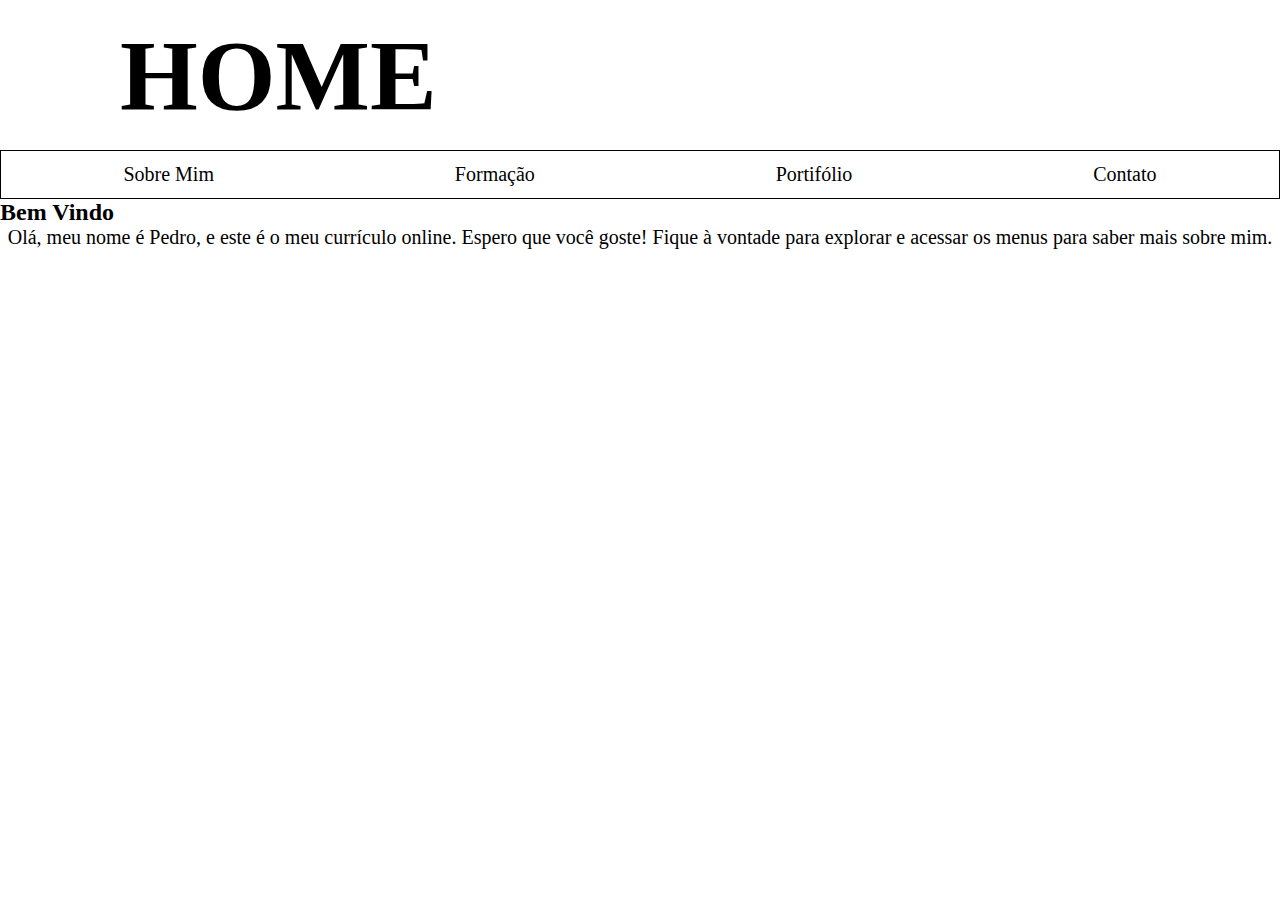
<file: index.html>
<!DOCTYPE html>
<html lang="en">
<head>
    <meta charset="UTF-8">
    <meta name="viewport" content="width=device-width, initial-scale=1.0">
    <title>Home</title>
    <link rel="stylesheet" href="Css/Index.css">
    <!-- Pegando uma fonte do google fonts para usar -->
    <link rel="preconnect" href="https://fonts.googleapis.com">
    <link rel="preconnect" href="https://fonts.gstatic.com" crossorigin>
    <link href="https://fonts.googleapis.com/css2?family=Work+Sans:ital,wght@0,100..900;1,100..900&display=swap" rel="stylesheet">
</head>
<body>
    <!-- Cabeçalho da pagina -->
    <header class="cabecalho">
        <h1>HOME</h1>
    </header>
    <nav class="nav">
        <a href="Paginas/SobreMim.html"> Sobre Mim</a>
        <a href="Paginas/Formacao.html">Formação</a>
        <a href="Paginas/Portifolio.html">Portifólio</a>
        <a href="Paginas/Contato.html">Contato</a>
    </nav>
    <section>
        <h2>Bem Vindo</h2>
        <p>Olá, meu nome é Pedro, e este é o meu currículo online. Espero que você goste! Fique à vontade para explorar e acessar os menus para saber mais sobre mim.</p>
    </section>
</body>
</html>
</file>
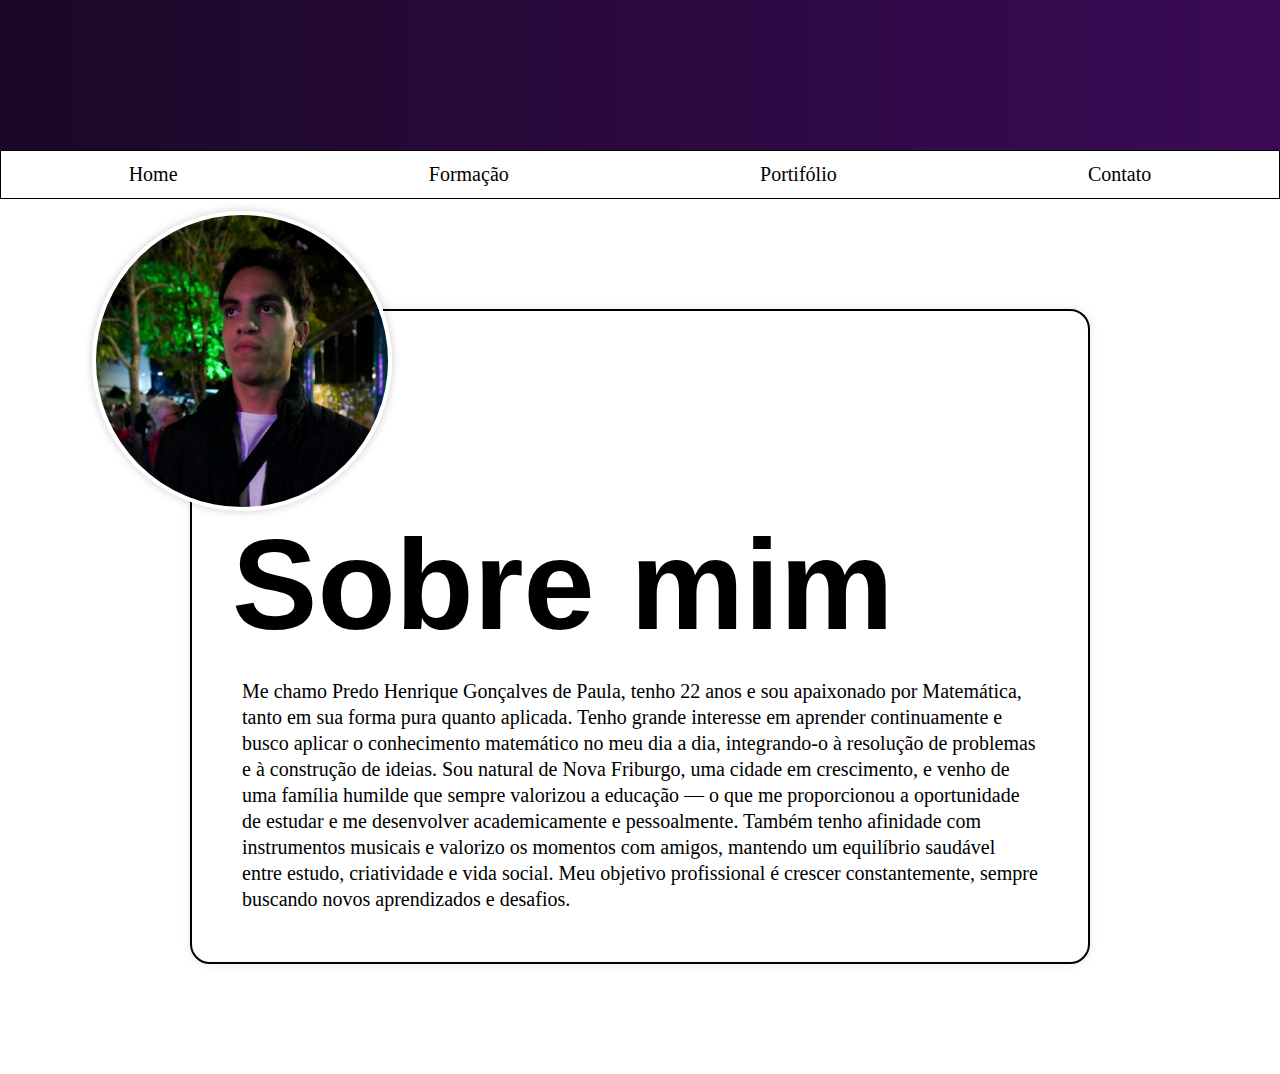
<file: Paginas/SobreMim.html>
<!DOCTYPE html>
<html lang="en">
<head>
    <meta charset="UTF-8">
    <meta name="viewport" content="width=device-width, initial-scale=1.0">
    <title>Sobre Mim</title>
    <link rel="stylesheet" href="../Css/SobreMim.css">
</head>
<body>
    <header class="cabecalho">

    </header>

    <nav class="nav">
        <a href="../Index.html">Home</a>
        <a href="#">Formação</a>
        <a href="#">Portifólio</a>
        <a href="#">Contato</a>
    </nav>

    <section class="sessao">
        <div class="sobre-mim-container">
            <img src="../Imagens/Eu.jpeg" alt="Minha foto" class="foto-perfil">
            <!--Uma div para o texto, para podermos mudar o texto de forma mais facil-->
            <div class="texto">
                <h1>Sobre mim</h1>
                <p>Me chamo Predo Henrique Gonçalves de Paula, tenho 22 anos e sou apaixonado por Matemática, tanto em sua forma pura quanto aplicada. Tenho grande interesse em aprender continuamente e busco aplicar o conhecimento matemático no meu dia a dia, integrando-o à resolução de problemas e à construção de ideias. Sou natural de Nova Friburgo, uma cidade em crescimento, e venho de uma família humilde que sempre valorizou a educação — o que me proporcionou a oportunidade de estudar e me desenvolver academicamente e pessoalmente. Também tenho afinidade com instrumentos musicais e valorizo os momentos com amigos, mantendo um equilíbrio saudável entre estudo, criatividade e vida social. Meu objetivo profissional é crescer constantemente, sempre buscando novos aprendizados e desafios.</p>
            </div>
        </div>
    </section>
</body>
</html>
</file>
<file: Css/Index.css>
* {
    margin: 0;
    padding: 0;
    box-sizing: border-box;
}

.cabecalho {
    width: 1365px;
    height: 150px;
    display: flex;
    align-items: center;
    font-size: 24px;
}

.nav {
    display: flex;
    justify-content: space-around;
    flex-wrap: wrap;
    border: 1px solid black;
    padding: 2px;
}

/*Estilo para cada botão do nav*/
.nav a{
    padding: 10px;
    font-size: 20px;
    text-decoration: none;
    color: black;
    transition: background-color 0.3s, transform 0.2, border-radius 0.3s;
}

/* Aplicação da cor cinza quando bota o mouse em cima da opção, com borda arredondada*/
.nav a:hover {
    background-color: #ccc;
    border-radius: 10px;
  }



h1 {
    padding: 20px;
    margin: 100px;
    text-align: center;
    font-size: 100px;
} 

p {
    text-align: center;
    font-size: 20px;
}

/*Media query para ajustes específicos em celular */
@media (max-width: 600px) {
    .sessao {
        padding: 15px;
    }
    
    .sobre-mim-container {
        padding: 160px 15px 30px 15px;
        border-radius: 15px;
    }
    
    .foto-perfil {
        width: 180px;
        height: 180px;
        top: -90px;
        left: 50%;
        transform: translateX(-50%);
        box-shadow: 0 4px 8px rgba(0,0,0,0.2);
    }
    
    h1 {
        font-size: 80px;
        line-height: 1;
        margin-bottom: 15px;
    }
    
    .texto p {
        font-size: 16px;
        line-height: 1.4;
    }
    
    .nav {
        flex-direction: column;
        align-items: center;
        gap: 5px;
    }
    
    .nav a {
        width: 100%;
        text-align: center;
        padding: 8px 5px;
    }
}
</file>
<file: Css/SobreMim.css>
* {
    margin: 0;
    padding: 0;
    box-sizing: border-box;
}

.cabecalho {
    background-color: #6C00F7;
    width: 100%;
    height: 150px;
    display: flex;
    align-items: center;
    justify-content: center;
    font-size: 24px;
    background: linear-gradient(to right, #1a0826, #3b0a57);
}

.nav {
    display: flex;
    justify-content: space-around;
    flex-wrap: wrap;
    border: 1px solid black;
    padding: 2px;
}

/*Estilo para cada botão do nav*/
.nav a{
    padding: 10px;
    font-size: 20px;
    text-decoration: none;
    color: black;
    transition: background-color 0.3s, transform 0.2s, border-radius 0.3s;
}

/* Aplicação da cor cinza quando bota o mouse em cima da opção, com borda arredondada*/
.nav a:hover {
    background-color: #ccc;
    border-radius: 10px;
    text-shadow: 0 2px 10px rgba(255, 255, 255, 0.4);
}

.sessao{
    display: flex;
    justify-content: center;
    padding: 110px;
}

.sobre-mim-container {
    position: relative;
    background-color: #fff;
    border: 2px solid black;
    border-radius: 20px;
    padding: 200px 40px 40px 40px;
    max-width: 900px;
    width: 100%;
    box-shadow: 0 0 10px rgba(0,0,0,0.1);
}

.foto-perfil{
    position: absolute;
    top: -100px;
    left: -100px;
    width: 300px;
    height: 300px;
    object-fit: cover; /*Ajudar a imagem*/
    border-radius: 50%;
    border: 4px solid white;
    box-shadow: 0 0 10px rgba(0,0,0,0.2);
}

h1{
    text-shadow: 
        /* Borda branca */
        1px 1px 0 rgba(255, 255, 255, 0.05), 
        -1px -1px 0 rgba(255, 255, 255, 0.05),  
        1px -1px 0 rgba(255, 255, 255, 0.05), 
        -1px 1px 0 rgba(255, 255, 255, 0.05);
    font-family: sans-serif;
    font-size: clamp(40px, 10vw, 150px);
    margin-bottom: 20px;
}

.texto p {
    margin: 10px;
    font-size: 20px;
    line-height: 1.3;
}


/*Estilo para celular*/
@media (max-width: 600px) {
    @media (max-width: 600px) {
        .sessao {
            flex-direction: column;
            gap: 20px;
            padding: 20px; 
        }
        
        .foto-perfil {
            width: 120px;
            height: 120px;
            position: static; 
            margin: -90px auto -10px; 
            left: auto;
            top: auto;
        }
        
        .sobre-mim-container {
            padding: 40px 20px 20px; 
            margin-top: 60px; 
        }
        
        h1 {
            font-size: 80px; 
            text-align: center;
        }
        
        .texto p {
            font-size: 14px; 
        }
        
        .cabecalho {
            height: 100px;
            font-size: 18px;
        }
        
        .nav {
            flex-direction: column;
            align-items: center;
            gap: 10px;
        }
    }
}
</file>
